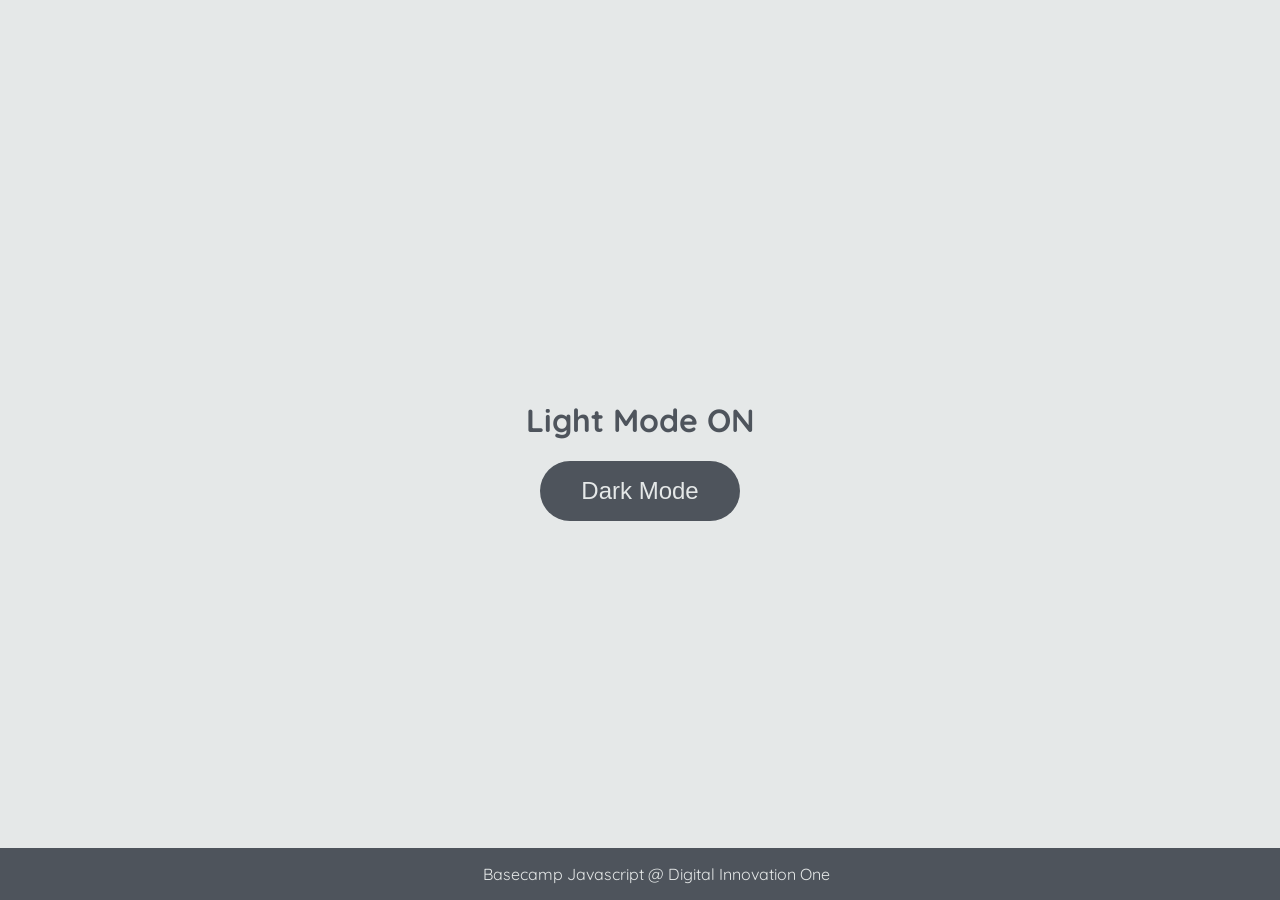
<file: HTML/dom/index.html>
<!DOCTYPE html>
<html lang="en">
	<head>
		<meta charset="UTF-8" />
		<meta http-equiv="X-UA-Compatible" content="IE=edge" />
		<meta name="viewport" content="width=device-width, initial-scale=1.0" />
		<link rel="stylesheet" href="assets/styles.css" />
		<title>Dark mode and Light Mode</title>
	</head>
	<body>
		<main>
			<h1 id="page-title">Light Mode ON</h1>
			<button aria-label="selecionar-modo" id="mode-selector">Dark Mode</button>
		</main>

		<footer>Basecamp Javascript @ Digital Innovation One</footer>
		<script src="assets/script.js"></script>
	</body>
</html>
</file>
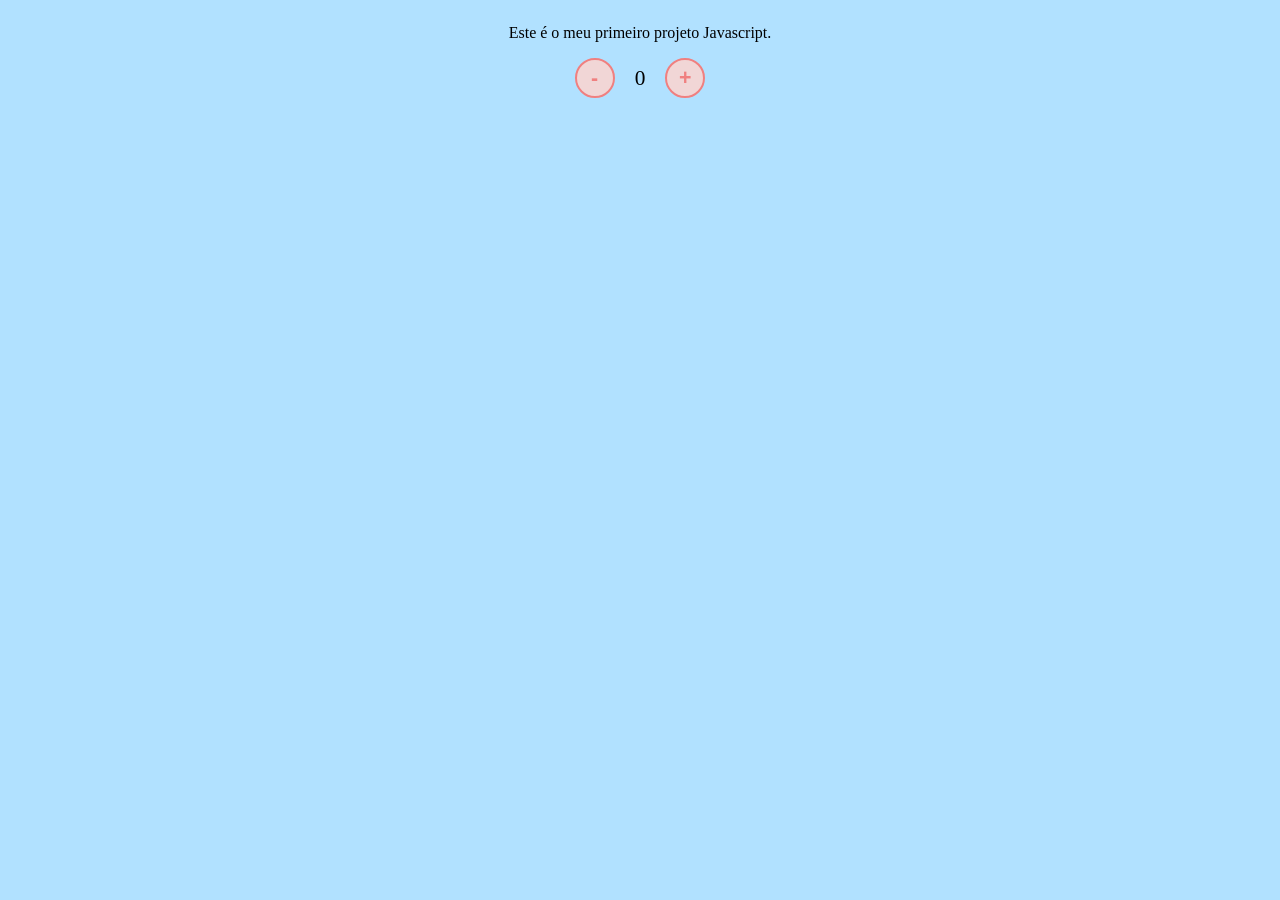
<file: HTML/introdução_ao _javaScript/index.html>
<!DOCTYPE html>
<html lang="en">
<head>
    <meta charset="UTF-8">
    <meta http-equiv="X-UA-Compatible" content="IE=edge">
    <meta name="viewport" content="width=device-width, initial-scale=1.0">
    <link rel="stylesheet" href="assets/style.css" />
    <title>Contador</title>
</head>
<body>
    <p>Este é o meu primeiro projeto Javascript.</p>
    <div id="counter">
        <button name="subtrair" onclick="escreverDecrement()" >-</button>        
        <span id="currentNumber">0</span>    
        <button id="bntAcao" name="adicionar" >+</button>

    </div>
    <script src="assets/script.js"></script>
</body>
</html>
</file>
<file: HTML/dom/assets/styles.css>
@import url('https://fonts.googleapis.com/css2?family=Quicksand:wght@300;400;600&display=swap');

body {
	background-color: #e5e8e8;
	color: #4e545c;
	margin: 0;
	font-family: 'Quicksand';
}

body.dark-mode {
	background-color: #000401;
	color: #e5e8e8;
}

main {
	height: 100vh;
	width: 100%;
	display: flex;
	flex-direction: column;
	align-items: center;
	justify-content: center;
}

footer {
	width: 100%;
	background-color: #4e545c;
	padding: 16px;
	color: #e5e8e8;
	position: fixed;
	bottom: 0;
	text-align: center;
	font-weight: 400;
}

footer.dark-mode {
	background-color: #8d9797;
	color: #000401;
}

button {
	border-radius: 40px;
	font-size: 1.5rem;
	height: 60px;
	width: 200px;
	border: none;
	background-color: #4e545c;
	color: #e5e8e8;
	transition: all 0.5s linear;
}

button:hover {
	background-color: #000401;
}

button.dark-mode {
	background-color: #e5e8e8;
	color: #4e545c;
}

button.dark-mode:hover {
	background-color: #4e545c;
	color: #e5e8e8;
}
</file>
<file: HTML/introdução_ao _javaScript/assets/style.css>
/** {
    font-family: "Open Sans", sans-serif ;
} */

body {
    display: flex;
    align-items: center;
    justify-content: center;
    flex-direction: column;
    background-color: rgb(177, 225, 255);
}

button {
    height: 40px;
    width: 40px;
    border-radius: 50%;
    border: 2px solid lightcoral;
    background-color: rgb(241, 214, 214);
    color: lightcoral;
    font-size: 16pt;
    font-weight: 600;
    text-align: center;
}

#counter{
    display: flex;
}

#currentNumber{
    display: flex;
    align-items: center;
    margin: 0 20px;
    font-size: 16pt;
}
</file>
